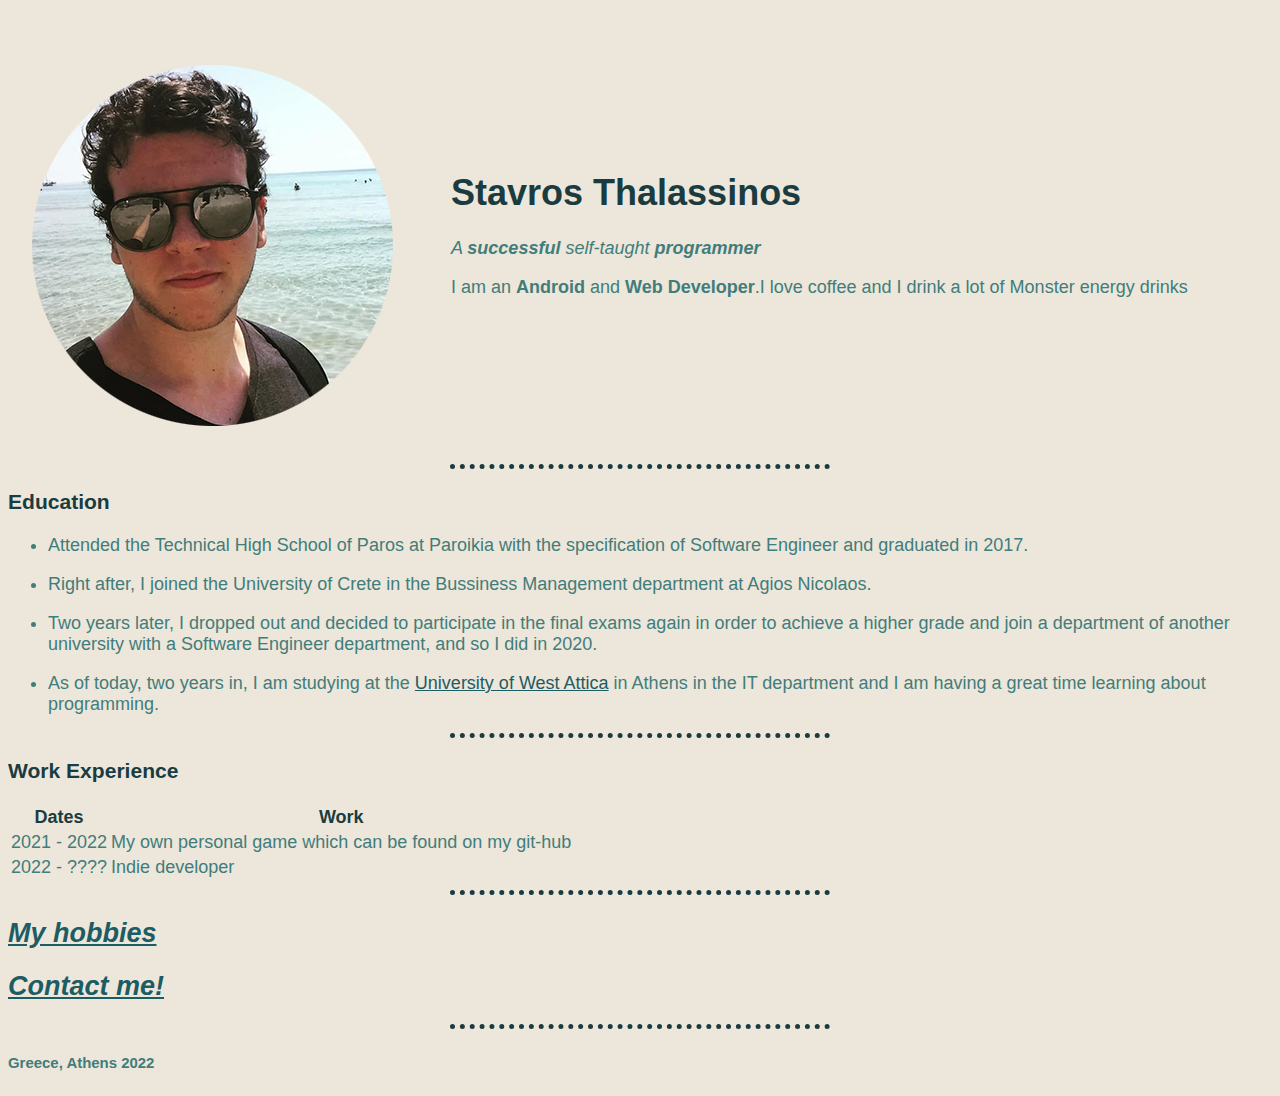
<file: index.html>
<!DOCTYPE html>
<html>
    <head>
        <meta charset="utf-8">
        <title>Stavros's Personal Site</title>
        <link  rel="stylesheet" href="css/styles.css">
    </head>

    <body>
        <div class="upper-banner">
                    <table cellspacing="20">
            <tr>
        <td><img src="./profile.png" alt="Stavro's Profile Picture"></td>
        <td><h1>Stavros Thalassinos</h1>
        <p><em>A <strong>successful</strong> self-taught <strong>programmer</strong></em></p>
        <p>I am an <strong>Android</strong> and <strong>Web Developer</strong>.I love coffee and I drink a lot of Monster energy drinks</p></td>
            </tr>
        </table>
        </div>
        <hr>
        <!-- This is a comment.Don't pay any extra attention-->
        <h3>Education</h3>
        <ul>
        <li><p>Attended the Technical High School of Paros at Paroikia with the specification of Software Engineer and graduated in 2017.</p></li>
        <li><p>Right after, I joined the University of Crete in the Bussiness Management department at Agios Nicolaos.</p></li>
        <li><p>Two years later, I dropped out and decided to participate in the final exams again in order to achieve a higher grade and join a department of another university with a Software Engineer department, and so I did in 2020.</p></li>
        <li>As of today, two years in, I am studying at the <a href="https://www.uniwa.gr/spoydes/scholes-kai-tmimata/feng/ice/">University of West Attica</a> in Athens in the IT department and I am having a great time learning about programming.</li>
        </ul>
        <hr>
        <h3>Work Experience</h3>
        <table>
            <thead>
                <tr>
                    <th>Dates</th>
                    <th>Work</th>
                </tr>
            </thead>
            <tbody>
            <tr>
                <td>2021 - 2022</td>
                <td>My own personal game which can be found on my git-hub</td>
            </tr>
            <tr>
                <td>2022 - ????</td>
                <td>Indie developer</td>
            </tr>
                            
        </tbody>
        </table>
        <hr>
        <h2><a href="./hobbies.html"><em>My hobbies</em></a></h2>
        <h2><a href="./contact-me.html"><em>Contact me!</em></a></h2>
        
    </body>
    <hr>
    <h5>Greece, Athens 2022</h5>
    
</html>
</file>
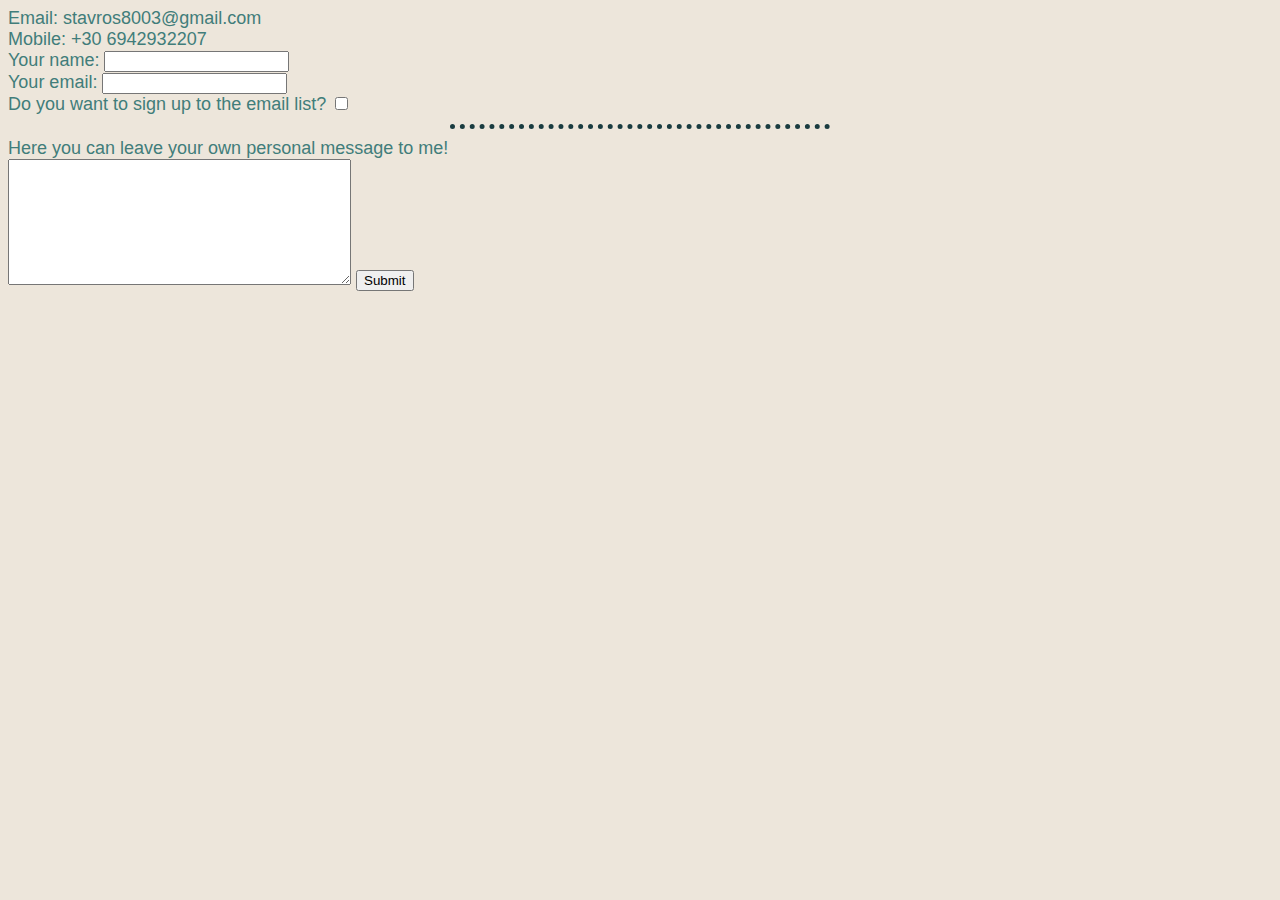
<file: contact-me.html>
<!DOCTYPE html>
<html>
    <head>
        <meta charset="utf-8">
        <title>Contact Me</title> 
        <link  rel="stylesheet" href="css/styles.css">

    </head>

    <body>
        Email: stavros8003@gmail.com<br>
        Mobile: +30 6942932207

        <form class="" action="mailto:stavros8003@gmail.com" method="post" enctype="text/plain">
            <label>Your name:</label>
            <input type="text" name="yourName" value="" required>
            <br>
            <label>Your email:</label>
            <input type="text" name="yourMail" value="" required>
            <br>
            <label for="">Do you want to sign up to the email list?</label>
            <input type="checkbox" name="checkedMail" id="">
            <br>
            <hr>
            Here you can leave your own personal message to me!<br>
            <textarea name="yourMessage" value="" id="" cols="40" rows="8" required></textarea>
            <input type="submit" name="" id="">
        </form>
    </body>
</html>
</file>
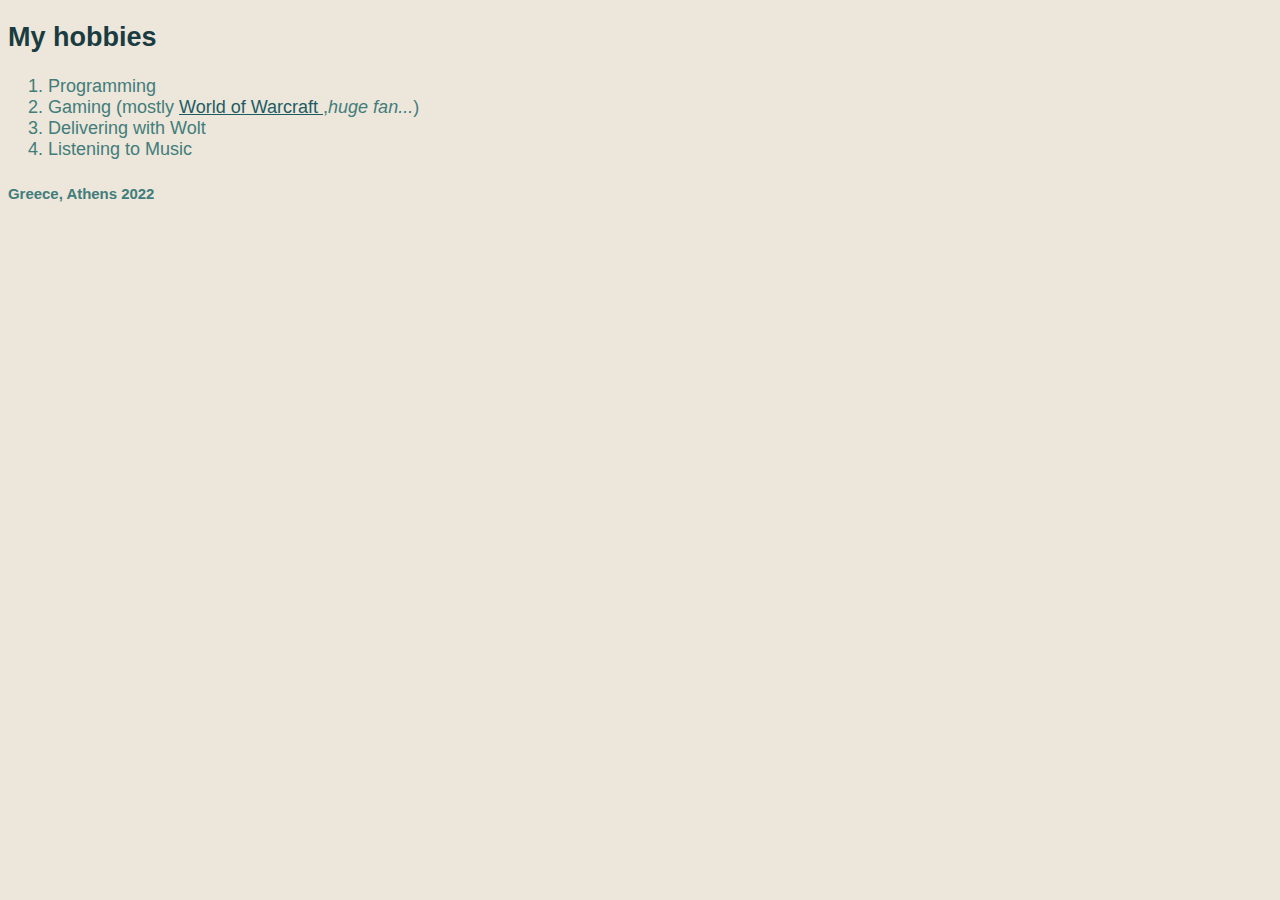
<file: hobbies.html>
<!DOCTYPE html>
<html>
    <head>
        <meta charset="utf-8">
        <title>My hobbies</title>
        <link  rel="stylesheet" href="css/styles.css">
    </head>
    <body>
        <h2>My hobbies</h2>
        <ol>
            <li>Programming</li>
            <li>Gaming (mostly <a href="https://worldofwarcraft.com/en-us/">World of Warcraft </a>,<em>huge fan...</em>)</li>
            <li>Delivering with Wolt</li>
            <li>Listening to Music</li>
        </ol>
    </body>
    <h5>Greece, Athens 2022</h5>
</html>
</file>
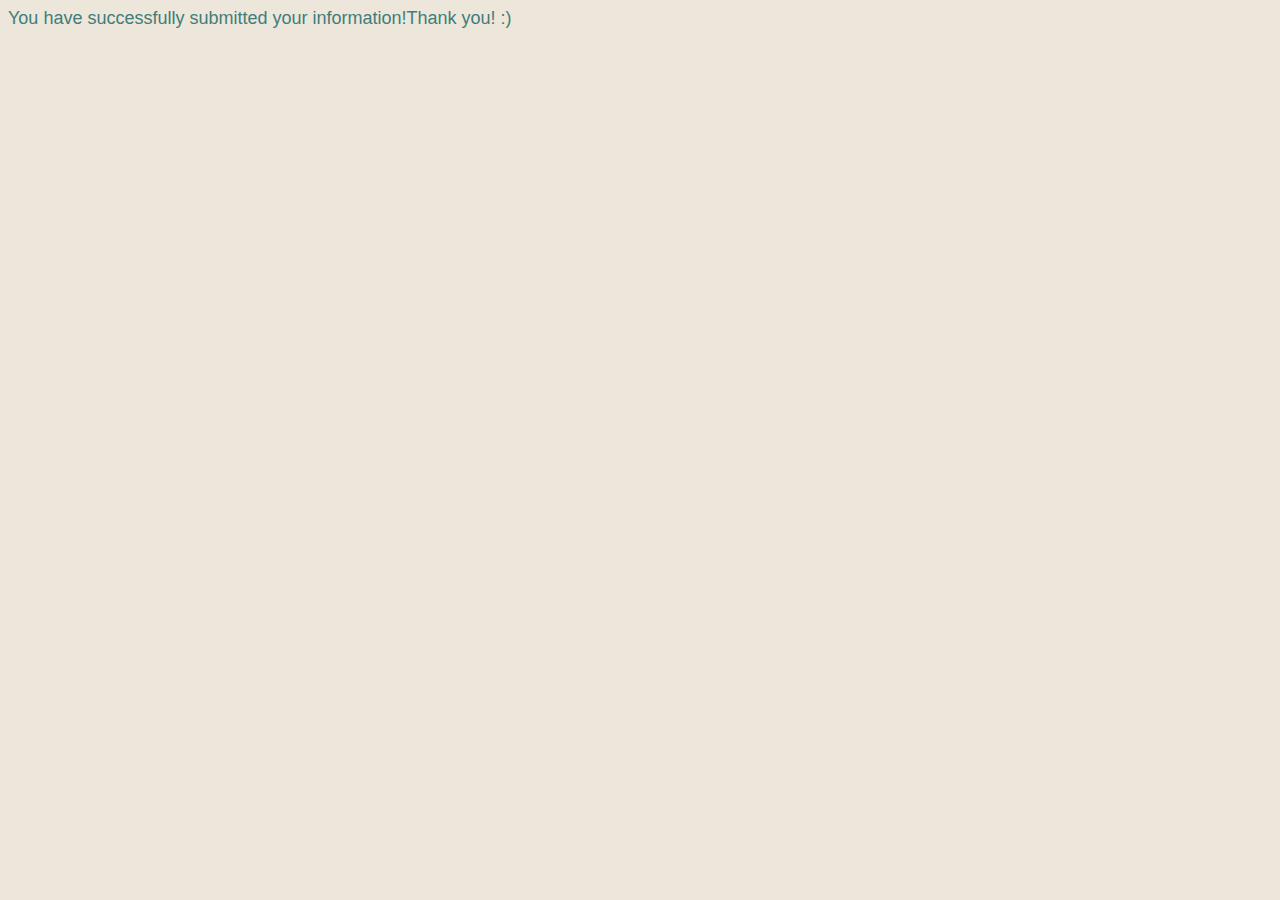
<file: post-success.html>
<!DOCTYPE html>
<html>
    <head>
        <title>Form successful</title>
        <link  rel="stylesheet" href="css/styles.css">
    </head>
    <body>
        You have successfully submitted your information!Thank you! :)
    </body>
</html>
</file>
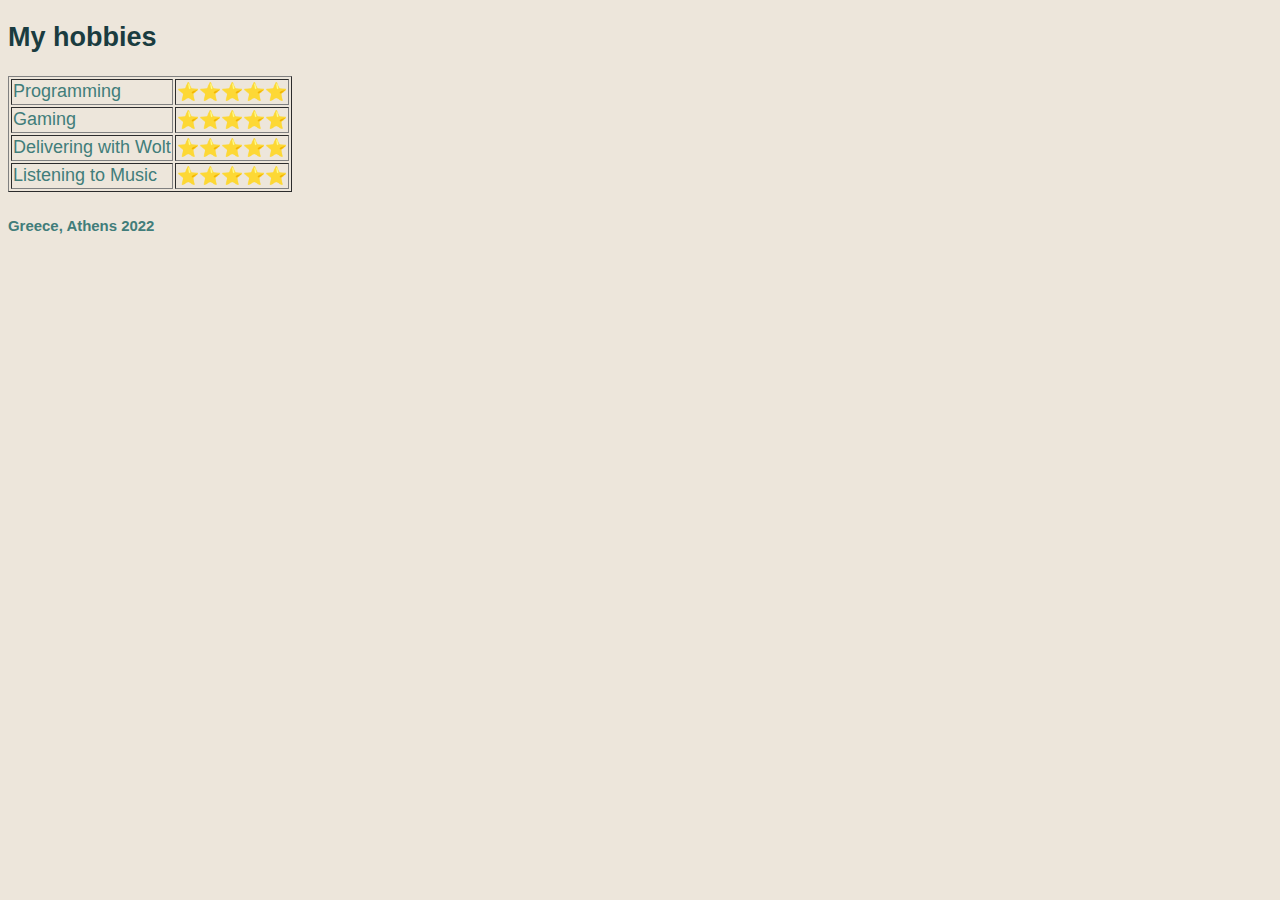
<file: skills.html>
<!DOCTYPE html>
<!--This is an exercise,won't be included in the site-->
<html>
    <head>
        <meta charset="utf-8">
        <title>My hobbies</title>
        <link  rel="stylesheet" href="css/styles.css">
    </head>
    <body>
        <h2>My hobbies</h2>
        <table border="1">
            <tr>
            <td>Programming</td>
            <td>⭐⭐⭐⭐⭐</td>

            <tr>
            <td>Gaming</td>
            <td>⭐⭐⭐⭐⭐</td>
            </tr>

            <tr>
            <td>Delivering with Wolt</td>
            <td>⭐⭐⭐⭐⭐</td>
            </tr>

            <tr>
                <td>Listening to Music</td>
                <td>⭐⭐⭐⭐⭐</td>
            </tr>
        </table>
          
    </body>
    <h5>Greece, Athens 2022</h5>
</html>
</file>
<file: css/styles.css>
body {
    background-color: #EDE6DB;
    color: #417D7A; 
    font-family: Impact, Haettenschweiler, 'Arial Narrow Bold', sans-serif;
    font-size: 18px;
    
}

hr {
    border-style: none;
    border-top-style: dotted;
    border-color: #1A3C40;
    border-width: 5px;
    width: 30%;
}

h1 ,h2 ,h3 , th{
    color: #1A3C40
}

a {
    color: #1D5C63;
    
}
</file>
